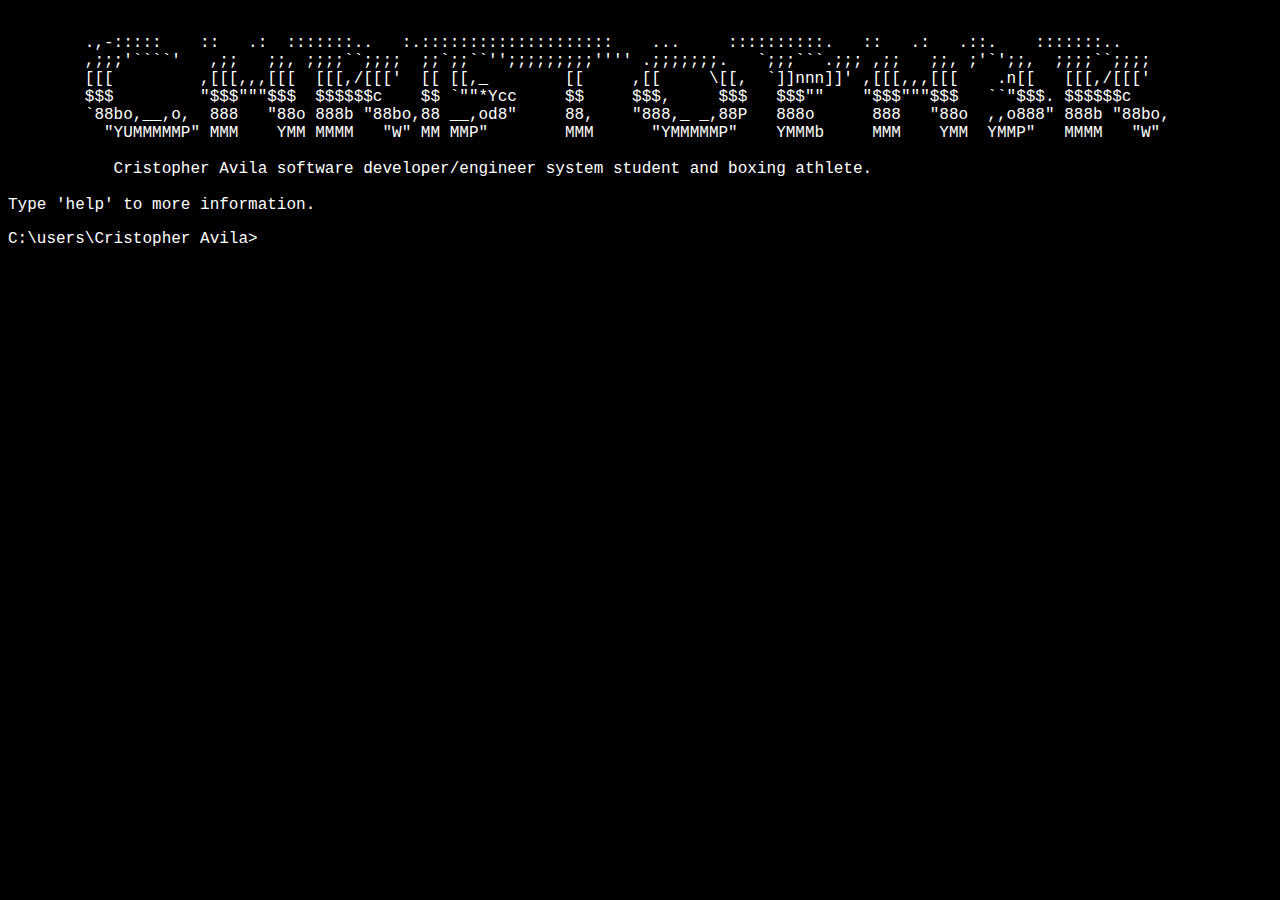
<file: index.html>
<!DOCTYPE html>
<html lang="es">
    <head>
        <meta charset="UTF-8">
        <meta name="viewport" content="width=device-width, initial-scale=1.0">
        <title>𓆩✧𓆪 | Chr15toph3r</title>
        <link rel="stylesheet" href="style.css">

    </head>

<body>
    <pre>       
        .,-:::::    ::   .:  :::::::..   :.::::::::::::::::::::    ...     ::::::::::.   ::   .:   .::.    :::::::..   
        ,;;;'````'   ,;;   ;;, ;;;;``;;;;  ;;`;;``'';;;;;;;;;'''' .;;;;;;;.   `;;;```.;;; ,;;   ;;, ;'`';;,  ;;;;``;;;;  
        [[[         ,[[[,,,[[[  [[[,/[[['  [[ [[,_        [[     ,[[     \[[,  `]]nnn]]' ,[[[,,,[[[    .n[[   [[[,/[[['  
        $$$         "$$$"""$$$  $$$$$$c    $$ `""*Ycc     $$     $$$,     $$$   $$$""    "$$$"""$$$   ``"$$$. $$$$$$c    
        `88bo,__,o,  888   "88o 888b "88bo,88 __,od8"     88,    "888,_ _,88P   888o      888   "88o  ,,o888" 888b "88bo,
          "YUMMMMMP" MMM    YMM MMMM   "W" MM MMP"        MMM      "YMMMMMP"    YMMMb     MMM    YMM  YMMP"   MMMM   "W" 
            
           Cristopher Avila software developer/engineer system student and boxing athlete.

Type 'help' to more information.
</pre>
<div id="terminal">
    C:\users\Cristopher Avila>&nbsp;<span id="inputLine" contenteditable></span>
</div>
<div id="response"></div>
<script src="script.js"></script>
</body>

</html>
</file>
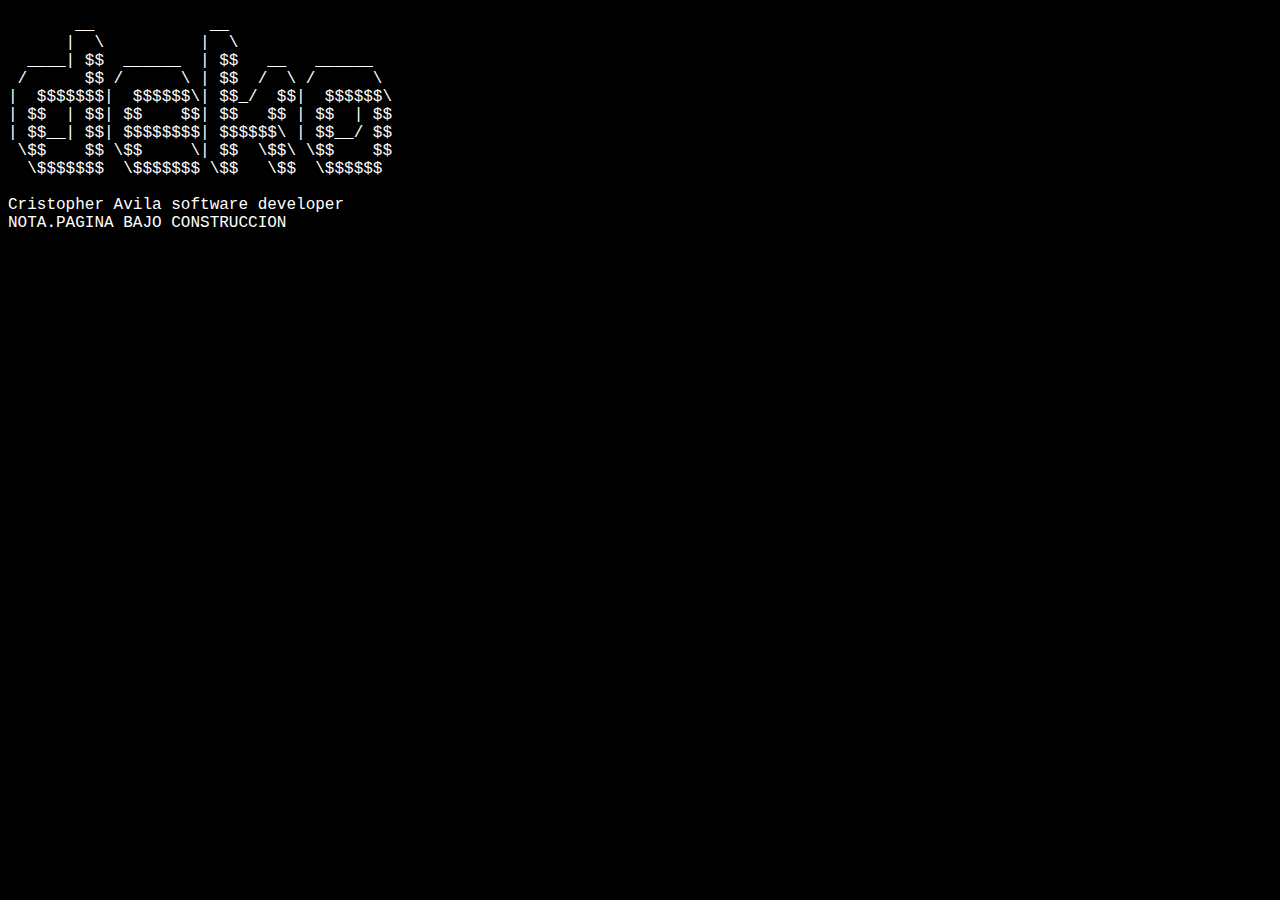
<file: Dekoweb/Index.html>
<!DOCTYPE html>
<html lang="es">
<head>
    <meta charset="UTF-8">
    <meta name="viewport" content="width=device-width, initial-scale=1.0">
    <title>𓆩✧𓆪</title>
    <link rel="stylesheet" href="style.css">
    <style>
        pre {
            font-family: 'Courier New', monospace;
            white-space: pre; /* Esta regla es redundante ya que <pre> lo hace por defecto */
            word-wrap: normal;
            overflow: auto; /* Asegura que se muestre scroll en lugar de deformar el arte ASCII */
        }
    </style>
</head>
<body>
    <pre>       __            __                 
      |  \          |  \                
  ____| $$  ______  | $$   __   ______  
 /      $$ /      \ | $$  /  \ /      \ 
|  $$$$$$$|  $$$$$$\| $$_/  $$|  $$$$$$\
| $$  | $$| $$    $$| $$   $$ | $$  | $$
| $$__| $$| $$$$$$$$| $$$$$$\ | $$__/ $$
 \$$    $$ \$$     \| $$  \$$\ \$$    $$
  \$$$$$$$  \$$$$$$$ \$$   \$$  \$$$$$$ 
                                        
Cristopher Avila software developer
NOTA.PAGINA BAJO CONSTRUCCION                                        
                                        </pre>
</body>
</html>
</file>
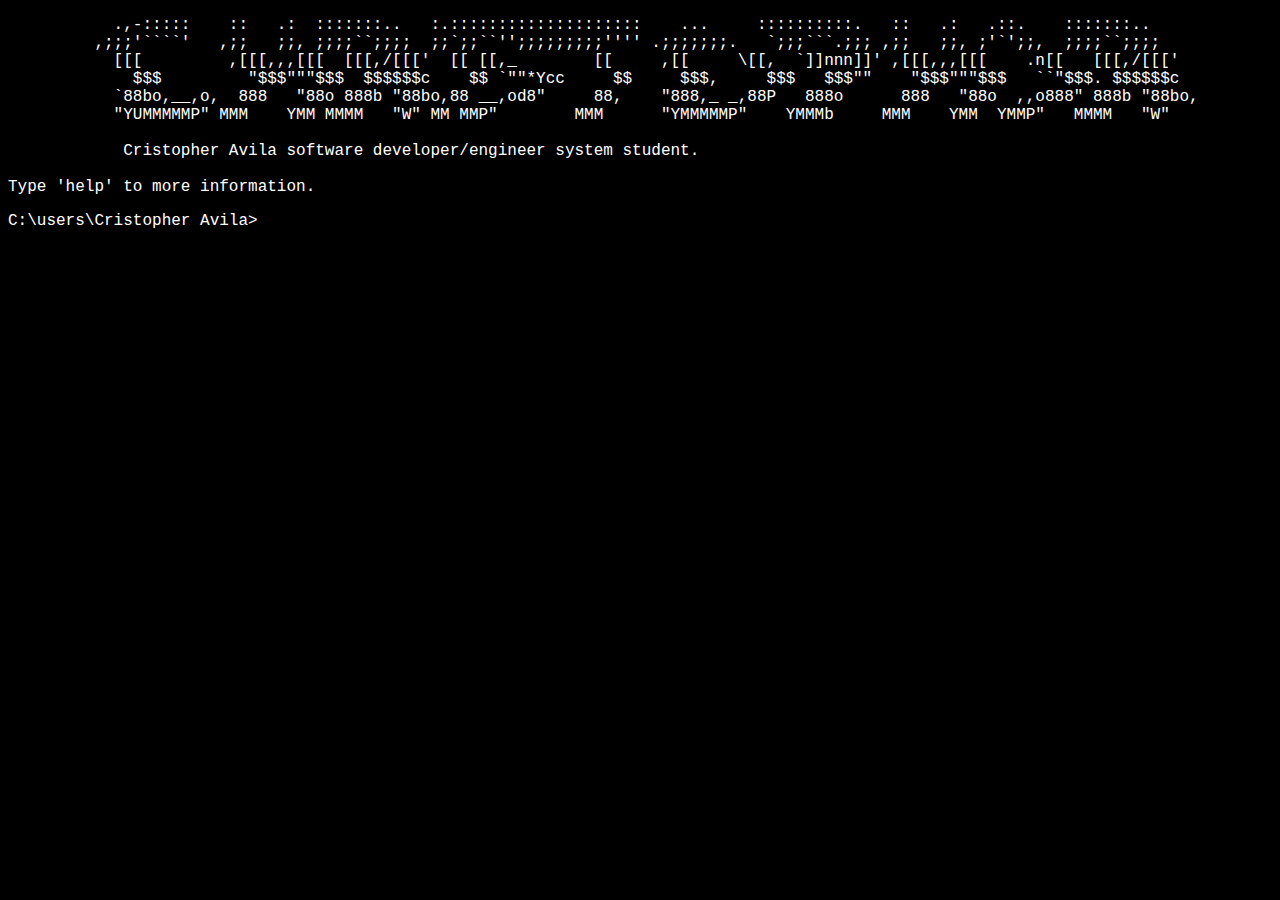
<file: Dekoweb/index.html>
<!DOCTYPE html>
<html lang="es">
    <head>
        <meta charset="UTF-8">
        <meta name="viewport" content="width=device-width, initial-scale=1.0">
        <title>𓆩✧𓆪 | Chr15toph3r</title>
        <link rel="stylesheet" href="style.css">

    </head>
<body>
<pre id="content1">           .,-:::::    ::   .:  :::::::..   :.::::::::::::::::::::    ...     ::::::::::.   ::   .:   .::.    :::::::..   
         ,;;;'````'   ,;;   ;;, ;;;;``;;;;  ;;`;;``'';;;;;;;;;'''' .;;;;;;;.   `;;;```.;;; ,;;   ;;, ;'`';;,  ;;;;``;;;;  
         [[[         ,[[[,,,[[[  [[[,/[[['  [[ [[,_        [[     ,[[     \[[,  `]]nnn]]' ,[[[,,,[[[    .n[[   [[[,/[[['  
         $$$         "$$$"""$$$  $$$$$$c    $$ `""*Ycc     $$     $$$,     $$$   $$$""    "$$$"""$$$   ``"$$$. $$$$$$c    
         `88bo,__,o,  888   "88o 888b "88bo,88 __,od8"     88,    "888,_ _,88P   888o      888   "88o  ,,o888" 888b "88bo,
           "YUMMMMMP" MMM    YMM MMMM   "W" MM MMP"        MMM      "YMMMMMP"    YMMMb     MMM    YMM  YMMP"   MMMM   "W" 
            
            Cristopher Avila software developer/engineer system student.

Type 'help' to more information.
</pre>

<div id="terminal">
    C:\users\Cristopher Avila>&nbsp;<span id="inputLine" contenteditable></span>
</div>
<div id="response"></div>
<script src="script.js"></script>
</body>

</html>
</file>
<file: style.css>
body {
    background-color: rgb(0, 0, 0);
}
pre {
    color: rgb(255, 255, 255);
    font-family: 'Courier New', monospace;
    white-space: pre; 
    word-wrap: normal;
    overflow: auto;
}



#inputLine {
    color: white; 
    background-color: transparent;
    outline: none;
    border: none;
    font-family: 'Courier New', monospace;
}

#response {
    color: white;
    font-family: 'Courier New', monospace;

}

#terminal {
    color: white;
    font-family: 'Courier New', monospace;
}
</file>
<file: Dekoweb/style.css>
* {
    font-family: 'Courier New', monospace;
    color: white;
}


body {
    background-color: rgb(0, 0, 0);
}
pre {
    white-space: pre; 
    word-wrap: normal;
    overflow: auto;
}

#inputLine {
    background-color: transparent;
    outline: none;
    border: none;

}

#response{
}

#terminal{
}
</file>
